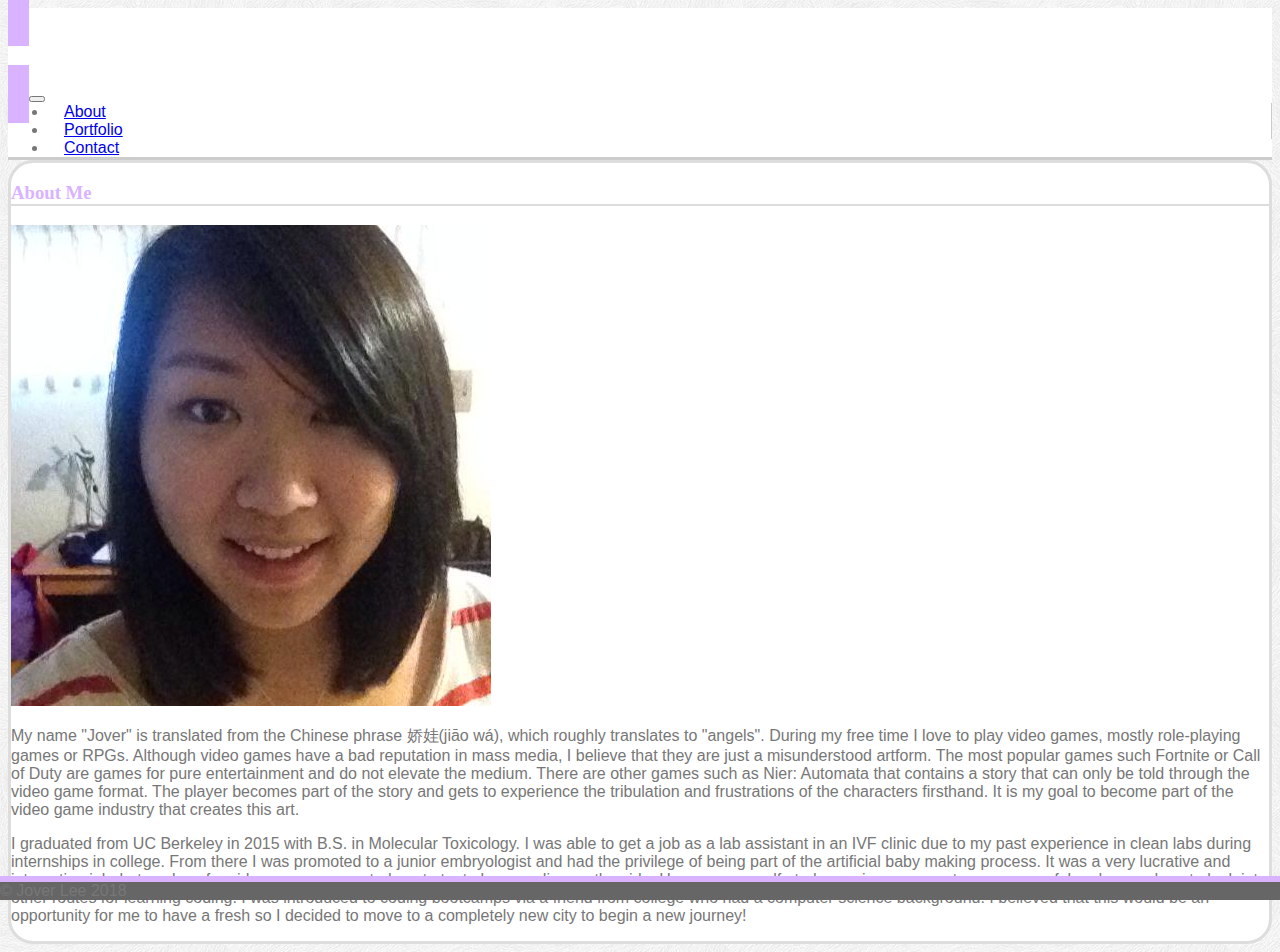
<file: index.html>
<!doctype html>
<html lang="en">
  <head>
    <title>Jover Lee - About Me</title>
    <!-- Required meta tags -->
    <meta charset="utf-8">
    <meta name="viewport" content="width=device-width, initial-scale=1, shrink-to-fit=no">

    <!-- Bootstrap CSS -->
    <link rel="stylesheet" href="https://stackpath.bootstrapcdn.com/bootstrap/4.1.2/css/bootstrap.min.css" integrity="sha384-Smlep5jCw/wG7hdkwQ/Z5nLIefveQRIY9nfy6xoR1uRYBtpZgI6339F5dgvm/e9B" crossorigin="anonymous">
    <!-- Custom CSS -->
    <link rel="stylesheet" href="assets/css/style.css">
  </head>
  <body>
        <!-- Navbar -->
        <nav class="navbar navbar-expand-lg navbar-light bg-light px-2 nav-custom">
            <div class="container">
                <span class="navbar-brand brand-custom">
                    <h3>Jover Lee</h3>
                </span>
                    <button class="navbar-toggler" type="button" data-toggle="collapse" data-target="#navbarNav" aria-controls="navbarNav" aria-expanded="false" aria-label="Toggle navigation">
                        <span class="navbar-toggler-icon"></span>
                    </button>
                <div class="collapse navbar-collapse justify-content-end" id="navbarNav">
                    <ul class="navbar-nav navbar-custom">
                        <li class="nav-item">
                            <a class="nav-link" href="index.html">About</a>
                        </li>
                        <li class="nav-item">
                            <a class="nav-link" href="porfolio.html">Portfolio</a>
                        </li>
                        <li class="nav-item">
                            <a class="nav-link" href="contact.html">Contact</a>
                        </li>
                    </ul>
                </div>
            </div>
        </nav>
        <!-- End of Navbar -->
        <!-- Main Content -->
        <div class="container my-5 pb-5">
            <div class="col-lg-9 col-md-12 content-custom p-3">
                <div class="row">
                    <div class="col"> <!-- Content Title -->
                        <h3 class="title-custom py-4">About Me</h3>
                    </div>
                </div>
                <div class="row">
                    <div class="col-12">
                        <div class="float-left m-2 profile-custom">
                            <img class="img-thumbnail"src="assets/images/Profile-pic.jpg" alt="Profile picture">
                        </div>
                        <p class="m-2">My name "Jover" is translated from the Chinese phrase <span lang="zh">娇娃</span>(jiāo wá), which roughly translates to "angels". During my free time I love to play video games, mostly role-playing games or RPGs. Although video games have a bad reputation in mass media, I believe that they are just a misunderstood artform. The most popular games such Fortnite or Call of Duty are games for pure entertainment and do not elevate the medium. There are other games such as Nier: Automata that contains a story that can only be told through the video game format. The player becomes part of the story and gets to experience the tribulation and frustrations of the characters firsthand. It is my goal to become part of the video game industry that creates this art.</p>
                    </div>
                </div>
                <div class="row">
                    <div class="col-12">
                        <p>I graduated from UC Berkeley in 2015 with B.S. in Molecular Toxicology. I was able to get a job as a lab assistant in an IVF clinic due to my past experience in clean labs during internships in college. From there I was promoted to a junior embryologist and had the privilege of being part of the artificial baby making process. It was a very lucrative and interesting job, but my love for video games prompted me to try to learn coding on the side. However, my self-study sessions were not very successful and caused me to look into other routes for learning coding. I was introduced to coding bootcamps via a friend from college who had a computer science background. I believed that this would be an opportunity for me to have a fresh so I decided to move to a completely new city to begin a new journey!</p>
                    </div>
                </div>
            </div>
        </div>
        <!-- End Main Content -->
        <!-- Footer -->
        <div class="row">
            <div class="col">
                <footer class="footer-custom">
                    <!-- Copyright -->
                    <div class="footer-copyright text-center py-3">
                        &copy; Jover Lee 2018 
                    </div>
                </footer>
            </div>
        </div>
        
         <!-- End of Footer -->

    <!-- Optional JavaScript -->
    <!-- jQuery first, then Popper.js, then Bootstrap JS -->
    <script src="https://code.jquery.com/jquery-3.3.1.slim.min.js" integrity="sha384-q8i/X+965DzO0rT7abK41JStQIAqVgRVzpbzo5smXKp4YfRvH+8abtTE1Pi6jizo" crossorigin="anonymous"></script>
    <script src="https://cdnjs.cloudflare.com/ajax/libs/popper.js/1.14.3/umd/popper.min.js" integrity="sha384-ZMP7rVo3mIykV+2+9J3UJ46jBk0WLaUAdn689aCwoqbBJiSnjAK/l8WvCWPIPm49" crossorigin="anonymous"></script>
    <script src="https://stackpath.bootstrapcdn.com/bootstrap/4.1.2/js/bootstrap.min.js" integrity="sha384-o+RDsa0aLu++PJvFqy8fFScvbHFLtbvScb8AjopnFD+iEQ7wo/CG0xlczd+2O/em" crossorigin="anonymous"></script>
  </body>
</html>
</file>
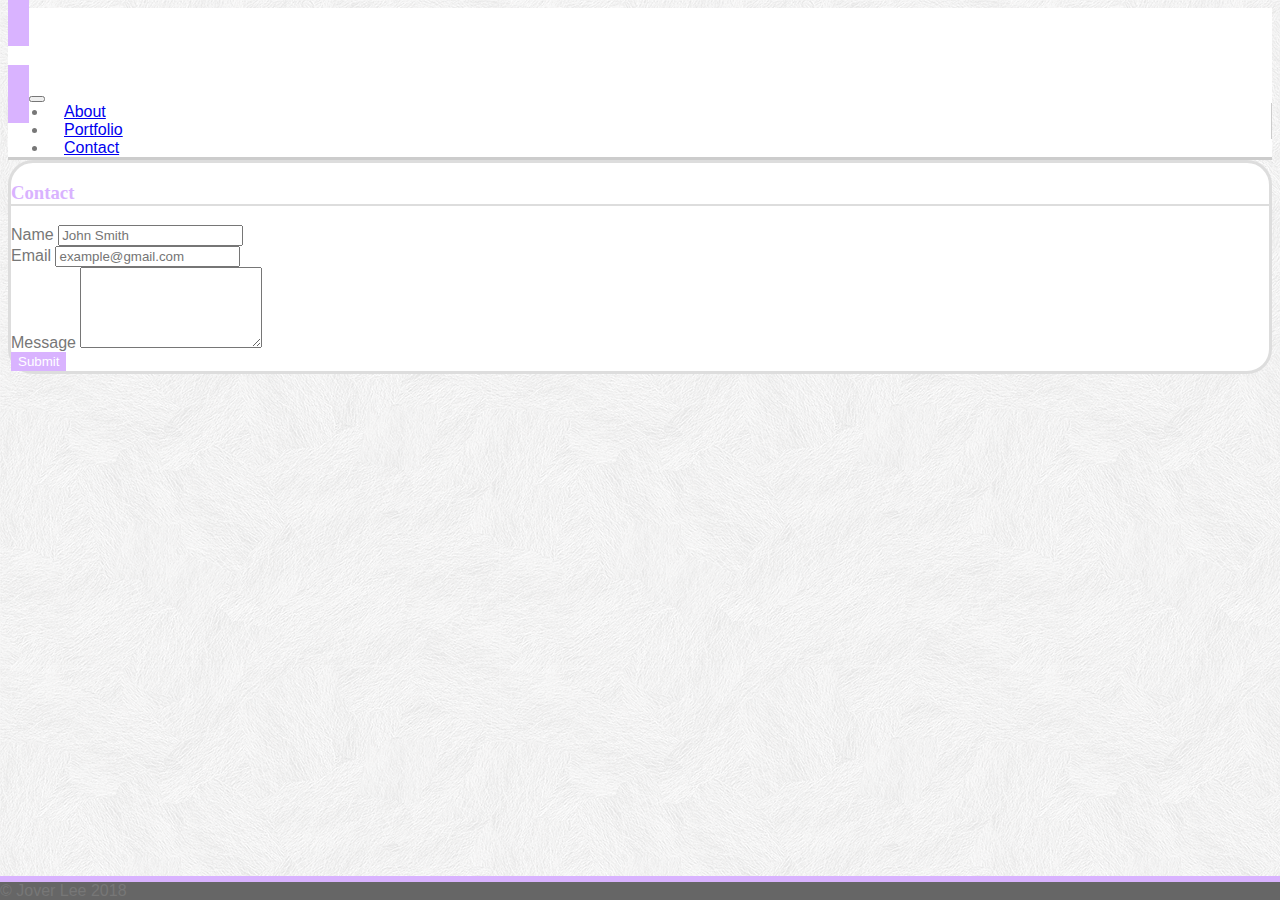
<file: contact.html>
<!doctype html>
<html lang="en">
  <head>
    <title>Jover Lee - Contact</title>
    <!-- Required meta tags -->
    <meta charset="utf-8">
    <meta name="viewport" content="width=device-width, initial-scale=1, shrink-to-fit=no">

    <!-- Bootstrap CSS -->
    <link rel="stylesheet" href="https://stackpath.bootstrapcdn.com/bootstrap/4.1.2/css/bootstrap.min.css" integrity="sha384-Smlep5jCw/wG7hdkwQ/Z5nLIefveQRIY9nfy6xoR1uRYBtpZgI6339F5dgvm/e9B" crossorigin="anonymous">
    <!-- Custom CSS -->
    <link rel="stylesheet" href="assets/css/style.css">
  </head>
  <body>
        <!-- Navbar -->
        <nav class="navbar navbar-expand-lg navbar-light bg-light px-2 nav-custom">
            <div class="container">
                <span class="navbar-brand brand-custom">
                    <h3>Jover Lee</h3>
                </span>
                    <button class="navbar-toggler" type="button" data-toggle="collapse" data-target="#navbarNav" aria-controls="navbarNav" aria-expanded="false" aria-label="Toggle navigation">
                        <span class="navbar-toggler-icon"></span>
                    </button>
                <div class="collapse navbar-collapse justify-content-end" id="navbarNav">
                    <ul class="navbar-nav navbar-custom">
                        <li class="nav-item">
                            <a class="nav-link" href="index.html">About</a>
                        </li>
                        <li class="nav-item">
                            <a class="nav-link" href="porfolio.html">Portfolio</a>
                        </li>
                        <li class="nav-item">
                            <a class="nav-link" href="contact.html">Contact</a>
                        </li>
                    </ul>
                </div>
            </div>
        </nav>
        <!-- End of Navbar -->
        <!-- Main Content -->
        <div class="container my-5 pb-5">
            <div class="col-lg-9 col-md-12 content-custom p-3">
                <div class="row">
                    <div class="col"> <!-- Content Title -->
                        <h3 class="title-custom py-4">Contact</h3>
                    </div>
                </div> 
                <form>
                    <div class="form-group">
                        <label for="Name">Name</label>
                        <input type="text" class="form-control" id="Name" placeholder="John Smith">
                    </div>
                    <div class="form-group">
                        <label for="Email">Email</label>
                        <input type="email" class="form-control" id="Email" placeholder="example@gmail.com">
                    </div>
                    <div class="form-group">
                        <label for="Message">Message</label>
                        <textarea class="form-control" id="Message" rows="5"></textarea>
                    </div>
                    <button type="submit" class="btn button-custom">Submit</button>
                </form>
            </div>
        </div>
        <!-- End Main Content -->
        <!-- Footer -->
        <div class="row">
            <div class="col">
                <footer class="footer-custom">
                    <!-- Copyright -->
                    <div class="footer-copyright text-center py-3">
                        &copy; Jover Lee 2018 
                    </div>
                </footer>
            </div>
        </div>
        
         <!-- End of Footer -->

    <!-- Optional JavaScript -->
    <!-- jQuery first, then Popper.js, then Bootstrap JS -->
    <script src="https://code.jquery.com/jquery-3.3.1.slim.min.js" integrity="sha384-q8i/X+965DzO0rT7abK41JStQIAqVgRVzpbzo5smXKp4YfRvH+8abtTE1Pi6jizo" crossorigin="anonymous"></script>
    <script src="https://cdnjs.cloudflare.com/ajax/libs/popper.js/1.14.3/umd/popper.min.js" integrity="sha384-ZMP7rVo3mIykV+2+9J3UJ46jBk0WLaUAdn689aCwoqbBJiSnjAK/l8WvCWPIPm49" crossorigin="anonymous"></script>
    <script src="https://stackpath.bootstrapcdn.com/bootstrap/4.1.2/js/bootstrap.min.js" integrity="sha384-o+RDsa0aLu++PJvFqy8fFScvbHFLtbvScb8AjopnFD+iEQ7wo/CG0xlczd+2O/em" crossorigin="anonymous"></script>
  </body>
</html>
</file>
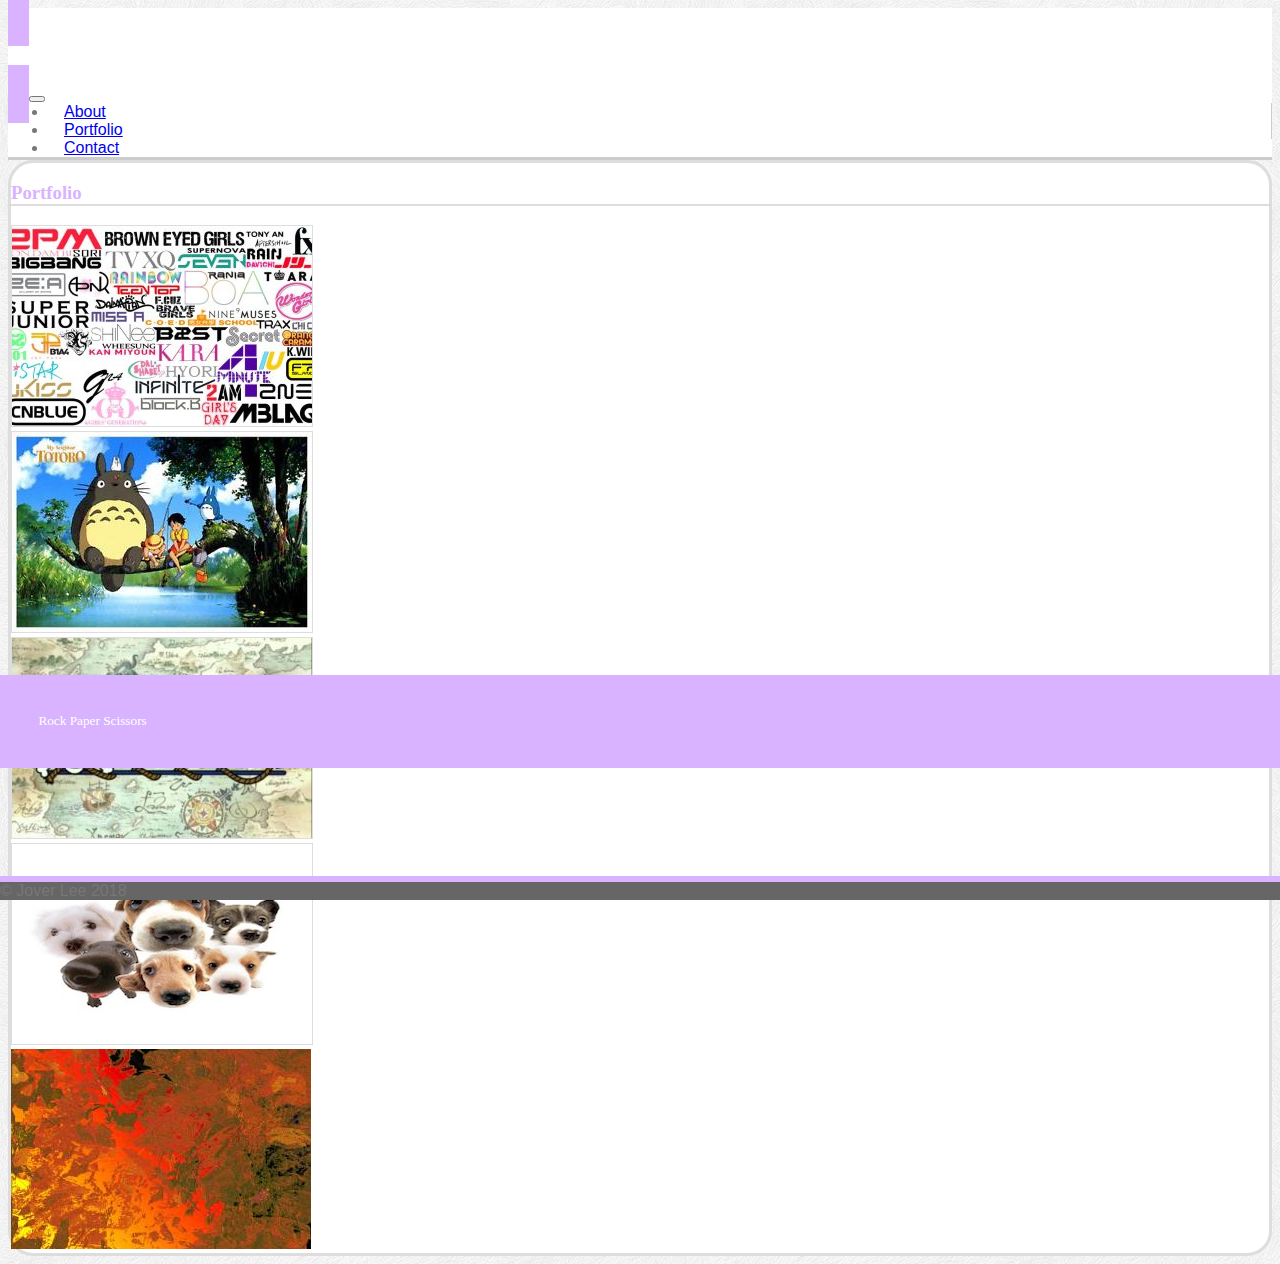
<file: porfolio.html>
<!doctype html>
<html lang="en">
  <head>
    <title>Jover Lee - Portfolio</title>
    <!-- Required meta tags -->
    <meta charset="utf-8">
    <meta name="viewport" content="width=device-width, initial-scale=1, shrink-to-fit=no">

    <!-- Bootstrap CSS -->
    <link rel="stylesheet" href="https://stackpath.bootstrapcdn.com/bootstrap/4.1.2/css/bootstrap.min.css" integrity="sha384-Smlep5jCw/wG7hdkwQ/Z5nLIefveQRIY9nfy6xoR1uRYBtpZgI6339F5dgvm/e9B" crossorigin="anonymous">
    <!-- Custom CSS -->
    <link rel="stylesheet" href="assets/css/style.css">
  </head>
  <body>
        <!-- Navbar -->
        <nav class="navbar navbar-expand-lg navbar-light bg-light px-2 nav-custom">
            <div class="container">
                <span class="navbar-brand brand-custom">
                    <h3>Jover Lee</h3>
                </span>
                    <button class="navbar-toggler" type="button" data-toggle="collapse" data-target="#navbarNav" aria-controls="navbarNav" aria-expanded="false" aria-label="Toggle navigation">
                        <span class="navbar-toggler-icon"></span>
                    </button>
                <div class="collapse navbar-collapse justify-content-end" id="navbarNav">
                    <ul class="navbar-nav navbar-custom">
                        <li class="nav-item">
                            <a class="nav-link" href="index.html">About</a>
                        </li>
                        <li class="nav-item">
                            <a class="nav-link" href="porfolio.html">Portfolio</a>
                        </li>
                        <li class="nav-item">
                            <a class="nav-link" href="contact.html">Contact</a>
                        </li>
                    </ul>
                </div>
            </div>
        </nav>
        <!-- End of Navbar -->
        <!-- Main Content -->
        <div class="container my-5 pb-5">
            <div class="col-lg-9 col-md-12 content-custom p-3">
                <div class="row">
                    <div class="col"> <!-- Content Title -->
                        <h3 class="title-custom py-4">Portfolio</h3>
                    </div>
                </div>
                <div class="row text-white justify-content-center">
                    <div class="col-lg-5 col-md-11 p-0 m-4">
                        <a href="https://joverlee521.github.io/GifTastic/" class="card link-fix">
                            <img class="card-img img-custom" src="assets/images/kpop.jpg" alt="GifTastic">
                            <div class="card-img-overlay text-center">
                                <h5 class="card-title image-custom">WOW GIFTASTIC BABY</h5>
                            </div>
                        </a>
                    </div>
                    <div class="col-lg-5 col-md-11 p-0 m-4">
                        <a href="https://joverlee521.github.io/TriviaGame/" class="card link-fix">
                            <img class="card-img img-custom" src="assets/images/ghibli.jpg" alt="Trivia Game">
                            <div class="card-img-overlay text-center">
                                <h5 class="card-title image-custom">Trivia Game</h5>
                            </div>
                        </a>
                    </div>
                </div>
                <div class="row text-white justify-content-center">
                    <div class="col-lg-5 col-md-11 p-0 m-4 card">
                        <a href="https://joverlee521.github.io/unit-4-game/" class="card link-fix">
                            <img class="card-img img-custom" src="assets/images/one-piece-logo.jpg" alt="RPG Game">
                            <div class="card-img-overlay text-center">
                                <h5 class="card-title image-custom">RPG</h5>
                            </div>
                        </a>
                    </div>
                    <div class="col-lg-5 col-md-11 p-0 m-4 card">
                        <a href="https://joverlee521.github.io/Word-Guess-Game/" class="card link-fix">
                            <img class="card-img img-custom" src="assets/images/breeds.jpg" alt="Hangman">
                            <div class="card-img-overlay text-center">
                                <h5 class="card-title image-custom">Hangman</h5>
                            </div>
                        </a>
                    </div>
                </div>
                <div class="row text-white justify-content-center">
                    <div class="col-lg-5 col-md-11 p-0 m-4 card">
                        <a href="assets/images/05-image.jpg" class="card link-fix">
                            <img class="card-img" src="assets/images/05-image.jpg" alt="Rock Paper Scissors">
                            <div class="card-img-overlay text-center">
                                <h5 class="card-title image-custom">Rock Paper Scissors</h5>
                            </div>
                        </a>
                    </div>
                    <div class="col-lg-5 m-4"></div>
                </div>
            </div>
        </div>
        <!-- End Main Content -->
        <!-- Footer -->
        <div class="row">
            <div class="col">
                <footer class="footer-custom">
                    <!-- Copyright -->
                    <div class="footer-copyright text-center py-3">
                        &copy; Jover Lee 2018 
                    </div>
                </footer>
            </div>
        </div>
        
         <!-- End of Footer -->

    <!-- Optional JavaScript -->
    <!-- jQuery first, then Popper.js, then Bootstrap JS -->
    <script src="https://code.jquery.com/jquery-3.3.1.slim.min.js" integrity="sha384-q8i/X+965DzO0rT7abK41JStQIAqVgRVzpbzo5smXKp4YfRvH+8abtTE1Pi6jizo" crossorigin="anonymous"></script>
    <script src="https://cdnjs.cloudflare.com/ajax/libs/popper.js/1.14.3/umd/popper.min.js" integrity="sha384-ZMP7rVo3mIykV+2+9J3UJ46jBk0WLaUAdn689aCwoqbBJiSnjAK/l8WvCWPIPm49" crossorigin="anonymous"></script>
    <script src="https://stackpath.bootstrapcdn.com/bootstrap/4.1.2/js/bootstrap.min.js" integrity="sha384-o+RDsa0aLu++PJvFqy8fFScvbHFLtbvScb8AjopnFD+iEQ7wo/CG0xlczd+2O/em" crossorigin="anonymous"></script>
  </body>
</html>
</file>
<file: assets/css/style.css>
body {
    color: #777777;
    font-family: Arial, Arial, Helvetica, sans-serif;
    background-image: url("../images/subtle_white_feathers.png");
}
/* Customize Navbar */
.nav-custom {
    padding: 0;
    background-color:#ffffff !important;
    border-bottom: .2em solid #cccccc;
}

.brand-custom {
    margin: 0;
    padding: 1.3em;
    font-family: Georgia, 'Times New Roman', Times, serif;
    color: #ffffff !important;
    background-color: #d9b3ff;
}

.navbar-custom {
    margin: 0;
}

.navbar-custom li {
    border-right: .1em solid #cccccc;
    padding: 0 1em;
}

.navbar-custom :last-child {
    border-right: none;
}
/* Custom Main Content */
.content-custom {
    background-color: #ffffff;
    border: .2em solid #dddddd;
    border-radius: 25px;
}
.title-custom {
    font-family: Georgia, 'Times New Roman', Times, serif;
    border-bottom: 2px solid #dddddd;
    color: #d9b3ff;
}
.profile-custom {
    max-width: 50%;
    height: auto;
}
/* Custom Footer */
.footer-custom {
    position: absolute;
    left: 0;
    right: 0;
    bottom: 0;
    background-color: #666666;
    border-top: .4em solid #d9b3ff;
}
/* Custom Gallery */
.link-fix {
    padding: 0;
    border: none;
    color: #ffffff;
    white-space: normal;
}
.link-fix:hover{
    opacity: 0.5;
    color:#ffffff;
}
.img-custom {
    border: 1px solid #dddddd;
}
.image-custom {
    display: inline;
    position: absolute;
    top: 75%;
    left: 0;
    margin: 0;
    padding: 3%;
    width: 100%;
    background: #d9b3ff;
    font-family: Georgia, 'Times New Roman', Times, serif;
    font-weight: normal;  
}
/* Custom Form */
.button-custom {
    background: #d9b3ff;
    color: #ffffff;
    border: 1px solid #d9b3ff;
}

.button-custom:hover {
    background-color: #ffffff;
    color: #d9b3ff;
}
</file>
